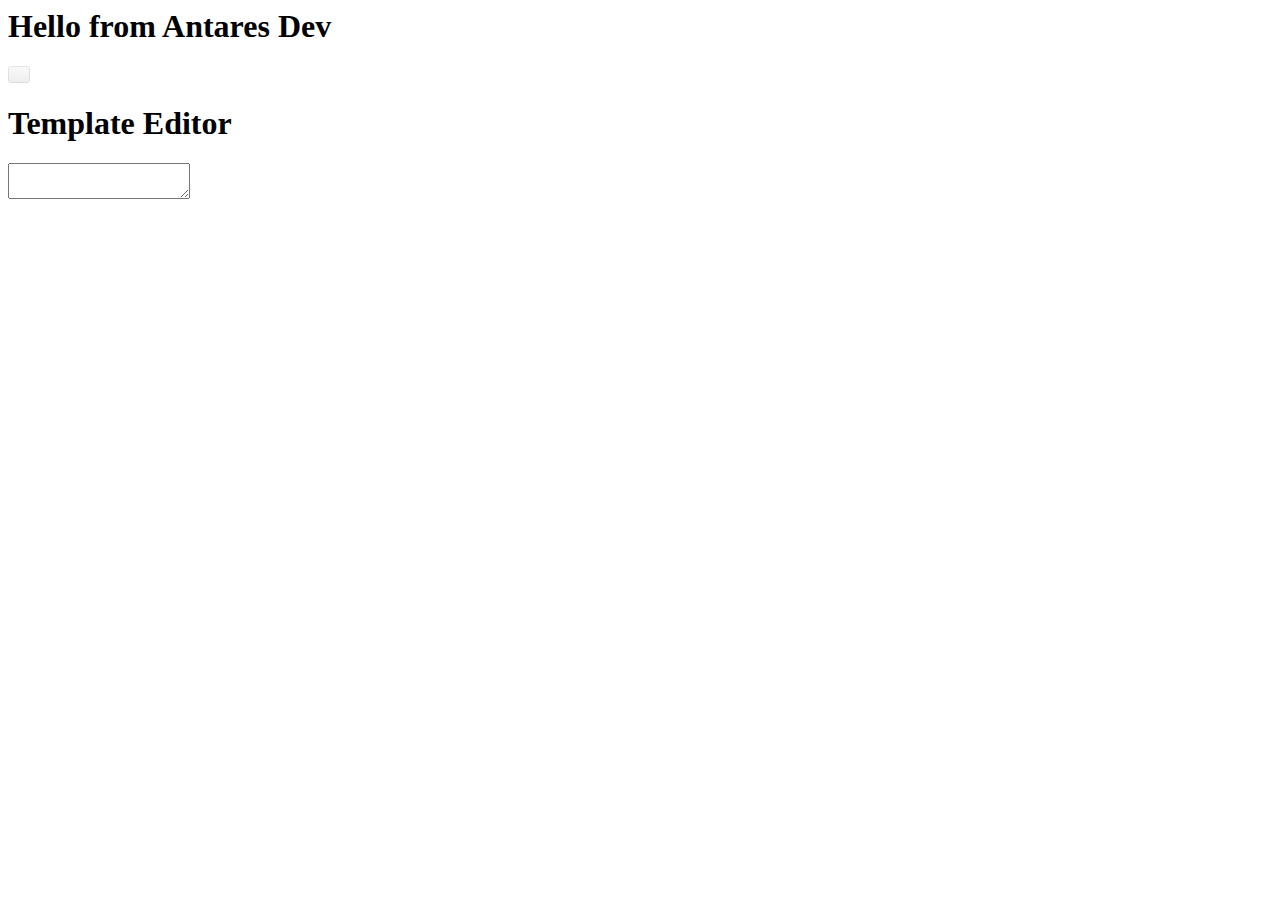
<file: resources/public/antares-dev.html>
<html>

  <head>
    <title>Antares Dev</title>
    <link href="stylesheets/semantic.css" rel="stylesheet" type="text/css" />
    <link href="stylesheets/codemirror/codemirror.css" rel="stylesheet" type="text/css" />
    <link href="stylesheets/codemirror/themes/solarized.css" rel="stylesheet" type="text/css" />
  </head>

  <body>
    <h1>Hello from Antares Dev</h1>

    <div id="antares-styles" style="display: none;"></div>
    <div id="detective-list">
      <div id="app-state-detective"></div>
      <div id="registered-components-detective"></div>
      <div id="mounted-components-detective"></div>
    </div>

    <div id="nav-list"></div>
    <div id="code-editor"></div>
    <div id="template-editor"></div>

    <div class="footer-javascripts">
      <script src="javascripts/codemirror/lib/codemirror.js"></script>
      <script src="javascripts/codemirror/modes/clojure.js"></script>
      <script src="javascripts/codemirror/addons/matchbrackets.js"></script>
      <script src="javascripts/cljscompiler/goog/base.js" type="text/javascript"></script>
      <script src="javascripts/cljscompiler/dev.js" type="text/javascript"></script>
      <script type="text/javascript">goog.require("antares.dev");</script>
    </div>
  </body>

</html>
</file>
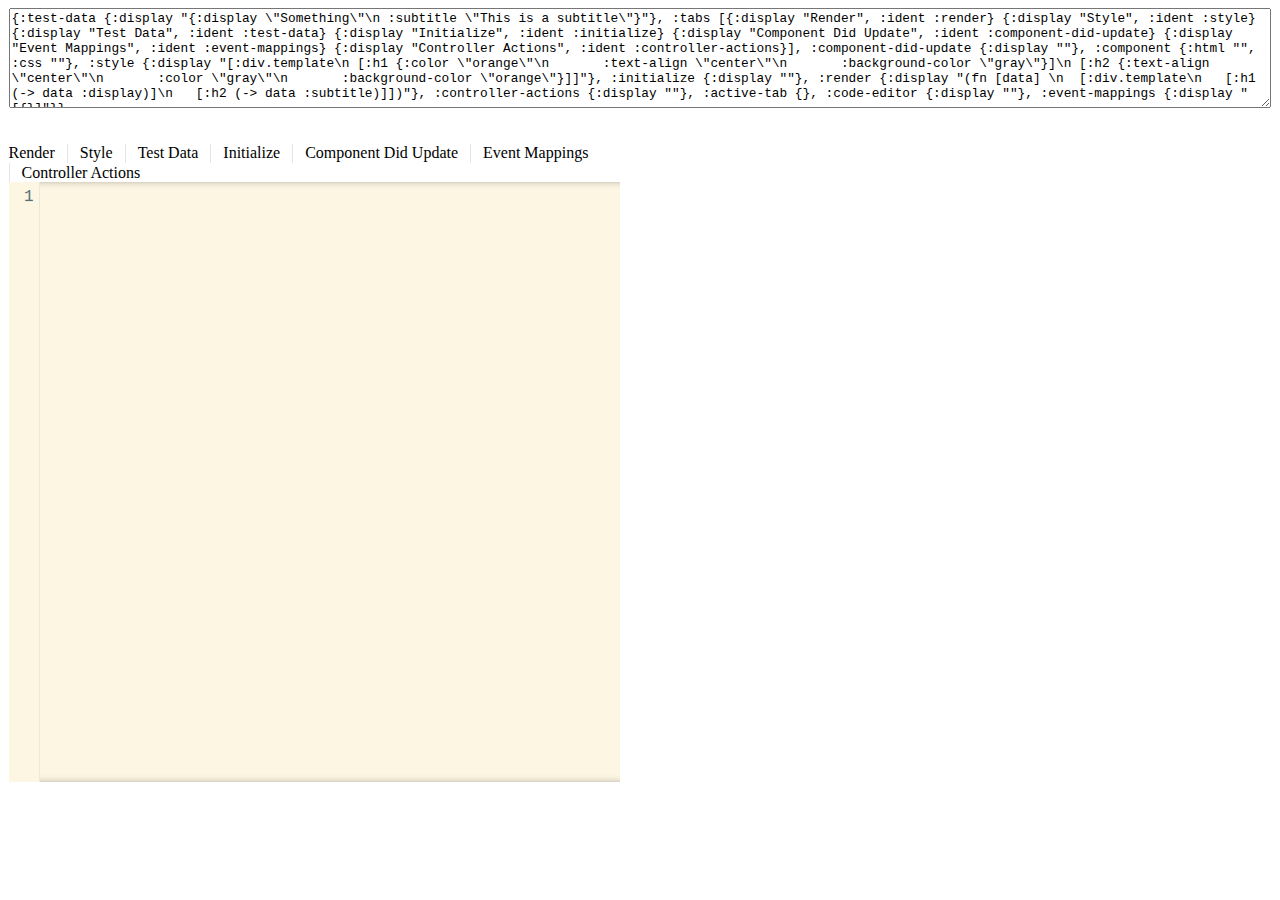
<file: resources/public/component-builder.html>
<html>

  <head>
    <title>Antares Component Builder</title>
    <link href="stylesheets/semantic.css" rel="stylesheet" type="text/css" />
    <link href="stylesheets/codemirror/codemirror.css" rel="stylesheet" type="text/css" />
    <link href="stylesheets/codemirror/themes/solarized.css" rel="stylesheet" type="text/css" />
  </head>

  <body>

    <div id="antares"></div>
    <div id="antares-styles"></div>

    <div class="footer-javascripts">
      <script src="javascripts/codemirror/lib/codemirror.js"></script>
      <script src="javascripts/codemirror/modes/clojure.js"></script>
      <script src="javascripts/codemirror/addons/matchbrackets.js"></script>
      <script src="javascripts/cljscompiler/goog/base.js" type="text/javascript"></script>
      <script src="javascripts/cljscompiler/dev.js" type="text/javascript"></script>
      <script type="text/javascript">goog.require("component_builder.core");</script>
    </div>

  </body>
  
</html>
</file>
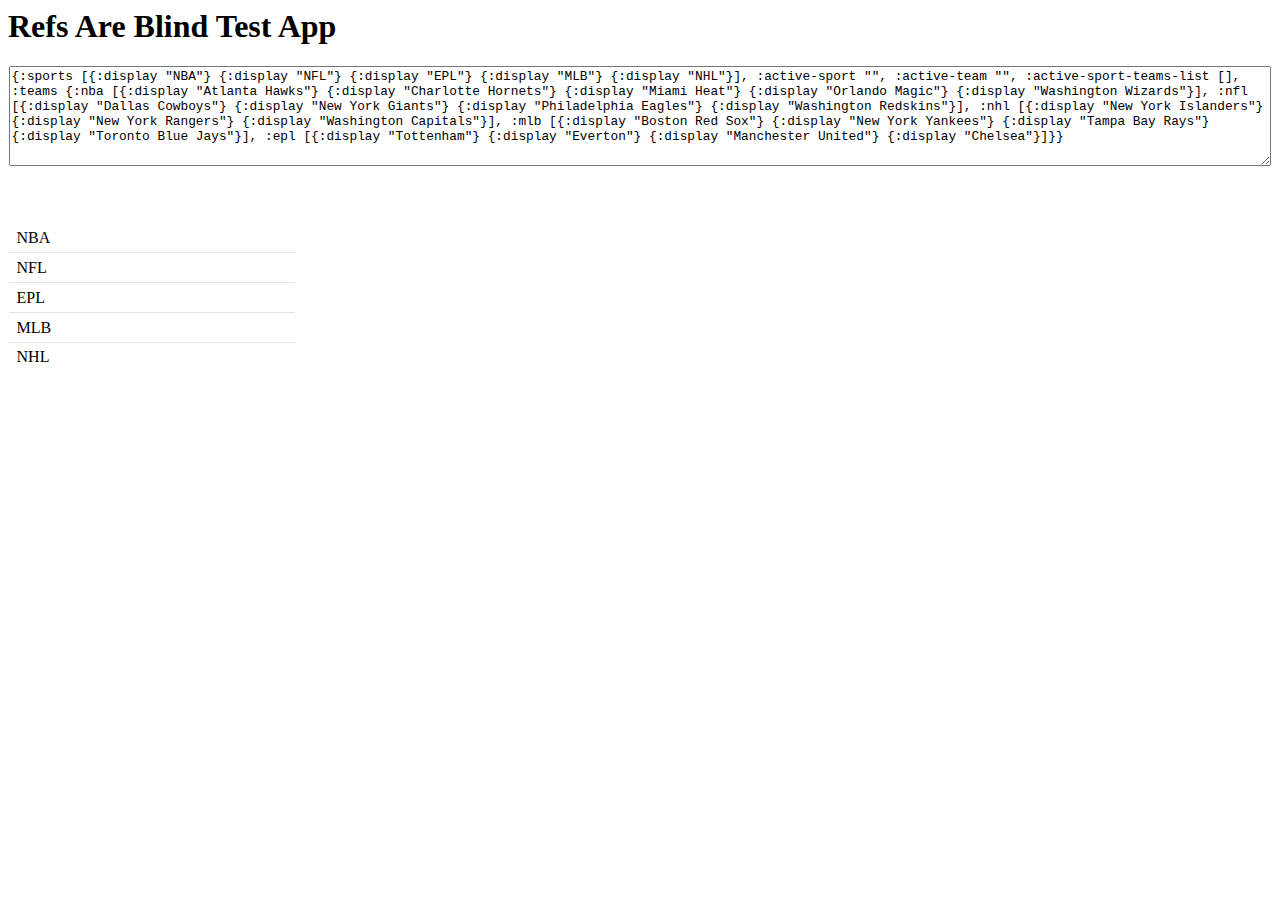
<file: resources/public/refsareblind-test.html>
<html>

  <head>
    <title>Refs Are Blind Test</title>
    <link href="stylesheets/semantic.css" rel="stylesheet" type="text/css" />
    <link href="stylesheets/codemirror/codemirror.css" rel="stylesheet" type="text/css" />
    <link href="stylesheets/codemirror/themes/solarized.css" rel="stylesheet" type="text/css" />
  </head>

  <body>

    <div id="antares"></div>
    <div id="antares-styles"></div>

    <div class="footer-javascripts">
      <script src="javascripts/codemirror/lib/codemirror.js"></script>
      <script src="javascripts/codemirror/modes/clojure.js"></script>
      <script src="javascripts/codemirror/addons/matchbrackets.js"></script>
      <script src="javascripts/cljscompiler/goog/base.js" type="text/javascript"></script>
      <script src="javascripts/cljscompiler/dev.js" type="text/javascript"></script>
      <script type="text/javascript">goog.require("refsareblind.test");</script>
    </div>
  </body>
  
</html>
</file>
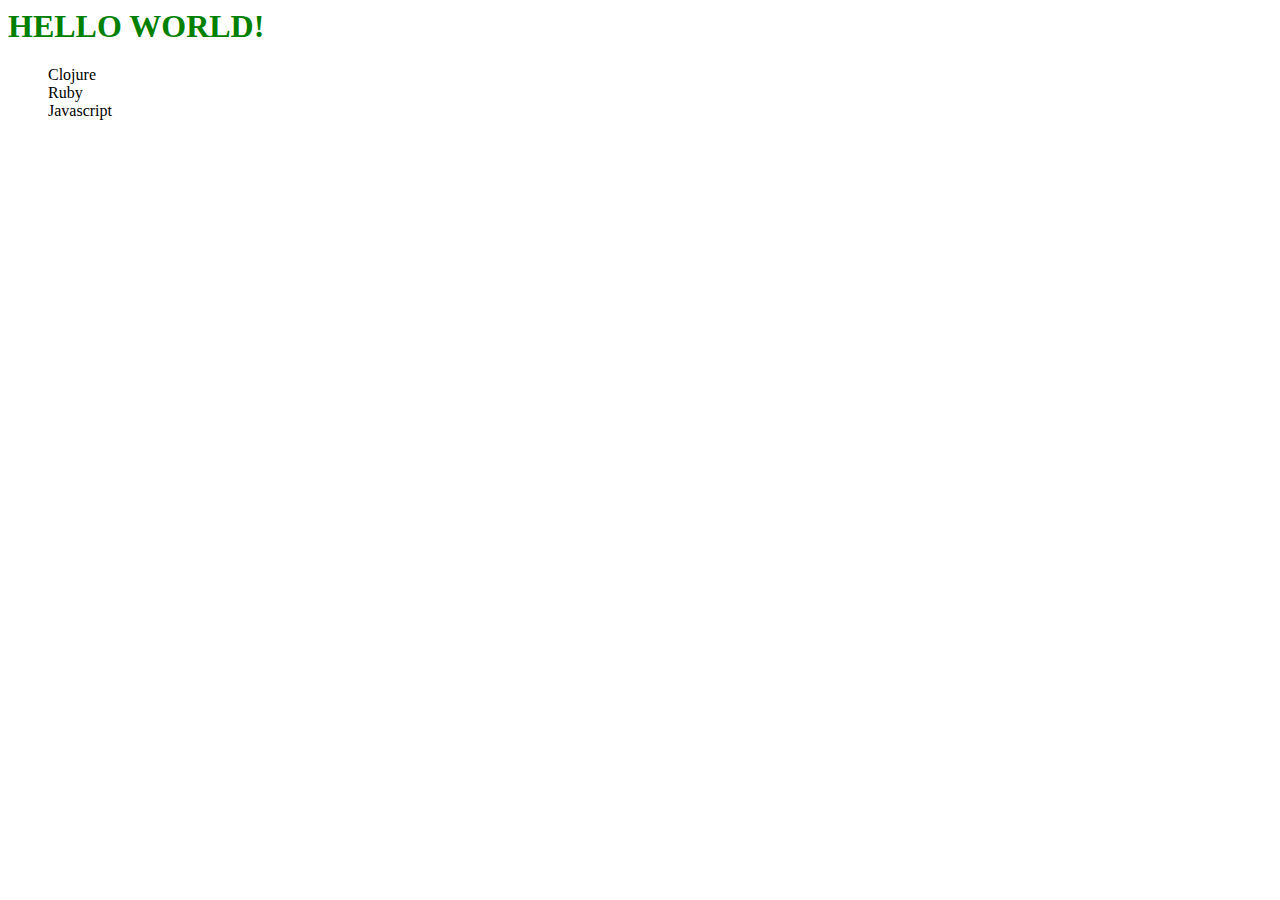
<file: resources/public/shaun-example.html>
<html>

  <head>
    <title>Antares Component Builder</title>
    <link href="stylesheets/semantic.css" rel="stylesheet" type="text/css" />
    <link href="stylesheets/codemirror/codemirror.css" rel="stylesheet" type="text/css" />
    <link href="stylesheets/codemirror/themes/solarized.css" rel="stylesheet" type="text/css" />
  </head>

  <body>

    <div id="antares"></div>
    <div id="antares-styles"></div>

    <div class="footer-javascripts">
      <script src="javascripts/codemirror/lib/codemirror.js"></script>
      <script src="javascripts/codemirror/modes/clojure.js"></script>
      <script src="javascripts/codemirror/addons/matchbrackets.js"></script>
      <script src="javascripts/cljscompiler/goog/base.js" type="text/javascript"></script>
      <script src="javascripts/cljscompiler/dev.js" type="text/javascript"></script>
      <script type="text/javascript">goog.require("shaun_example.core");</script>
    </div>

  </body>
  
</html>
</file>
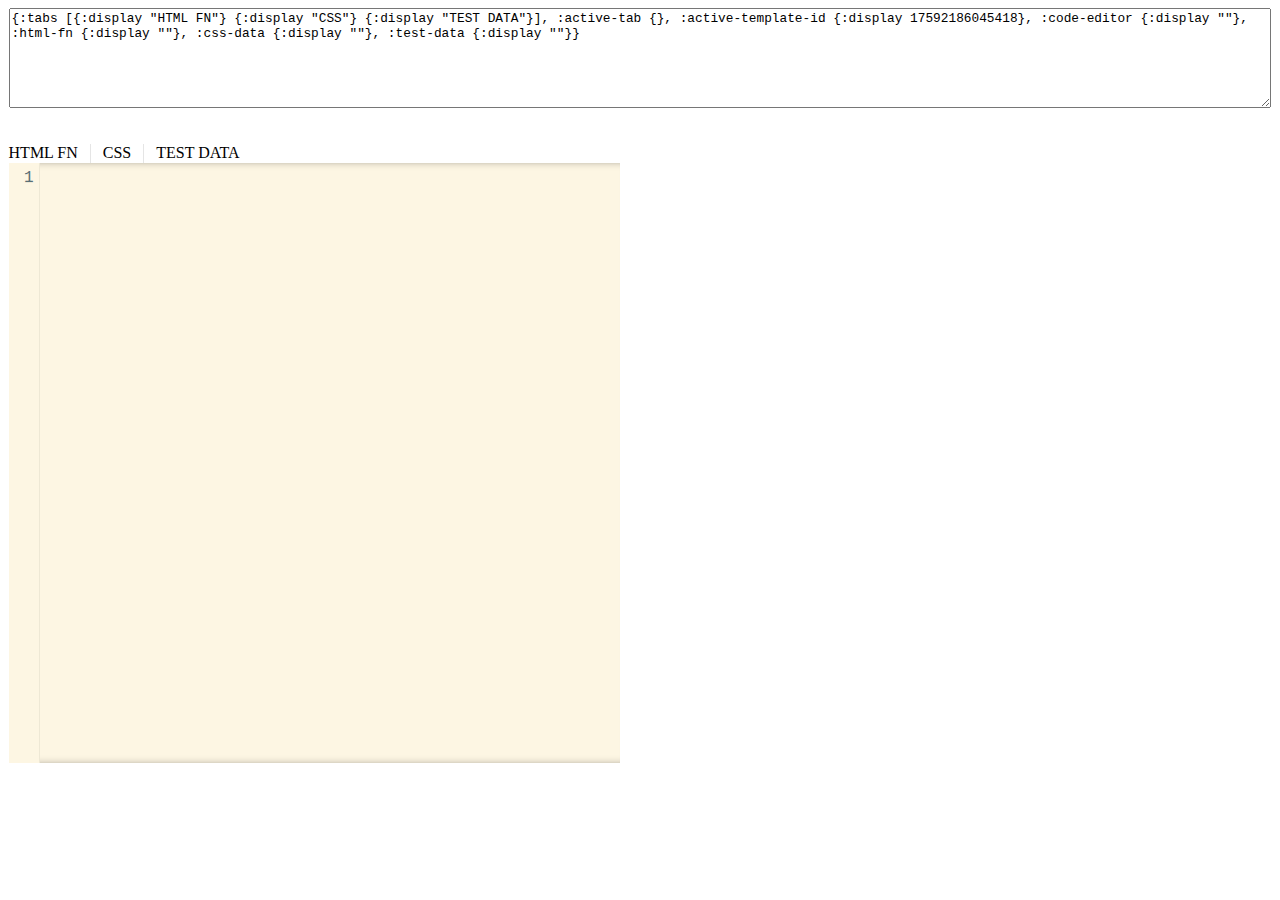
<file: resources/public/template-builder.html>
<html>

  <head>
    <title>Antares Template Builder</title>
    <link href="stylesheets/semantic.css" rel="stylesheet" type="text/css" />
    <link href="stylesheets/codemirror/codemirror.css" rel="stylesheet" type="text/css" />
    <link href="stylesheets/codemirror/themes/solarized.css" rel="stylesheet" type="text/css" />
    <link
  </head>

  <body>

    <div id="antares"></div>
    <div id="antares-styles"></div>

    <div class="footer-javascripts">
      <script src="javascripts/codemirror/lib/codemirror.js"></script>
      <script src="javascripts/codemirror/modes/clojure.js"></script>
      <script src="javascripts/codemirror/addons/matchbrackets.js"></script>
      <script src="javascripts/cljscompiler/goog/base.js" type="text/javascript"></script>
      <script src="javascripts/cljscompiler/dev.js" type="text/javascript"></script>
      <script type="text/javascript">goog.require("template_builder.core");</script>
    </div>

  </body>
  
</html>
</file>
<file: resources/public/stylesheets/codemirror/codemirror.css>
/* BASICS */

.CodeMirror {
  /* Set height, width, borders, and global font properties here */
  font-family: monospace;
  height: 300px;
}
.CodeMirror-scroll {
  /* Set scrolling behaviour here */
  overflow: auto;
}

/* PADDING */

.CodeMirror-lines {
  padding: 4px 0; /* Vertical padding around content */
}
.CodeMirror pre {
  padding: 0 4px; /* Horizontal padding of content */
}

.CodeMirror-scrollbar-filler, .CodeMirror-gutter-filler {
  background-color: white; /* The little square between H and V scrollbars */
}

/* GUTTER */

.CodeMirror-gutters {
  border-right: 1px solid #ddd;
  background-color: #f7f7f7;
  white-space: nowrap;
}
.CodeMirror-linenumbers {}
.CodeMirror-linenumber {
  padding: 0 3px 0 5px;
  min-width: 20px;
  text-align: right;
  color: #999;
  -moz-box-sizing: content-box;
  box-sizing: content-box;
}

.CodeMirror-guttermarker { color: black; }
.CodeMirror-guttermarker-subtle { color: #999; }

/* CURSOR */

.CodeMirror div.CodeMirror-cursor {
  border-left: 1px solid black;
}
/* Shown when moving in bi-directional text */
.CodeMirror div.CodeMirror-secondarycursor {
  border-left: 1px solid silver;
}
.CodeMirror.cm-keymap-fat-cursor div.CodeMirror-cursor {
  width: auto;
  border: 0;
  background: #7e7;
}
.cm-animate-fat-cursor {
  width: auto;
  border: 0;
  -webkit-animation: blink 1.06s steps(1) infinite;
  -moz-animation: blink 1.06s steps(1) infinite;
  animation: blink 1.06s steps(1) infinite;
}
@-moz-keyframes blink {
  0% { background: #7e7; }
  50% { background: none; }
  100% { background: #7e7; }
}
@-webkit-keyframes blink {
  0% { background: #7e7; }
  50% { background: none; }
  100% { background: #7e7; }
}
@keyframes blink {
  0% { background: #7e7; }
  50% { background: none; }
  100% { background: #7e7; }
}

/* Can style cursor different in overwrite (non-insert) mode */
div.CodeMirror-overwrite div.CodeMirror-cursor {}

.cm-tab { display: inline-block; }

.CodeMirror-ruler {
  border-left: 1px solid #ccc;
  position: absolute;
}

/* DEFAULT THEME */

.cm-s-default .cm-keyword {color: #708;}
.cm-s-default .cm-atom {color: #219;}
.cm-s-default .cm-number {color: #164;}
.cm-s-default .cm-def {color: #00f;}
.cm-s-default .cm-variable,
.cm-s-default .cm-punctuation,
.cm-s-default .cm-property,
.cm-s-default .cm-operator {}
.cm-s-default .cm-variable-2 {color: #05a;}
.cm-s-default .cm-variable-3 {color: #085;}
.cm-s-default .cm-comment {color: #a50;}
.cm-s-default .cm-string {color: #a11;}
.cm-s-default .cm-string-2 {color: #f50;}
.cm-s-default .cm-meta {color: #555;}
.cm-s-default .cm-qualifier {color: #555;}
.cm-s-default .cm-builtin {color: #30a;}
.cm-s-default .cm-bracket {color: #997;}
.cm-s-default .cm-tag {color: #170;}
.cm-s-default .cm-attribute {color: #00c;}
.cm-s-default .cm-header {color: blue;}
.cm-s-default .cm-quote {color: #090;}
.cm-s-default .cm-hr {color: #999;}
.cm-s-default .cm-link {color: #00c;}

.cm-negative {color: #d44;}
.cm-positive {color: #292;}
.cm-header, .cm-strong {font-weight: bold;}
.cm-em {font-style: italic;}
.cm-link {text-decoration: underline;}

.cm-s-default .cm-error {color: #f00;}
.cm-invalidchar {color: #f00;}

/* Default styles for common addons */

div.CodeMirror span.CodeMirror-matchingbracket {color: #0f0;}
div.CodeMirror span.CodeMirror-nonmatchingbracket {color: #f22;}
.CodeMirror-matchingtag { background: rgba(255, 150, 0, .3); }
.CodeMirror-activeline-background {background: #e8f2ff;}

/* STOP */

/* The rest of this file contains styles related to the mechanics of
   the editor. You probably shouldn't touch them. */

.CodeMirror {
  line-height: 1;
  position: relative;
  overflow: hidden;
  background: white;
  color: black;
}

.CodeMirror-scroll {
  /* 30px is the magic margin used to hide the element's real scrollbars */
  /* See overflow: hidden in .CodeMirror */
  margin-bottom: -30px; margin-right: -30px;
  padding-bottom: 30px;
  height: 100%;
  outline: none; /* Prevent dragging from highlighting the element */
  position: relative;
  -moz-box-sizing: content-box;
  box-sizing: content-box;
}
.CodeMirror-sizer {
  position: relative;
  border-right: 30px solid transparent;
  -moz-box-sizing: content-box;
  box-sizing: content-box;
}

/* The fake, visible scrollbars. Used to force redraw during scrolling
   before actuall scrolling happens, thus preventing shaking and
   flickering artifacts. */
.CodeMirror-vscrollbar, .CodeMirror-hscrollbar, .CodeMirror-scrollbar-filler, .CodeMirror-gutter-filler {
  position: absolute;
  z-index: 6;
  display: none;
}
.CodeMirror-vscrollbar {
  right: 0; top: 0;
  overflow-x: hidden;
  overflow-y: scroll;
}
.CodeMirror-hscrollbar {
  bottom: 0; left: 0;
  overflow-y: hidden;
  overflow-x: scroll;
}
.CodeMirror-scrollbar-filler {
  right: 0; bottom: 0;
}
.CodeMirror-gutter-filler {
  left: 0; bottom: 0;
}

.CodeMirror-gutters {
  position: absolute; left: 0; top: 0;
  padding-bottom: 30px;
  z-index: 3;
}
.CodeMirror-gutter {
  white-space: normal;
  height: 100%;
  -moz-box-sizing: content-box;
  box-sizing: content-box;
  padding-bottom: 30px;
  margin-bottom: -32px;
  display: inline-block;
  /* Hack to make IE7 behave */
  *zoom:1;
  *display:inline;
}
.CodeMirror-gutter-elt {
  position: absolute;
  cursor: default;
  z-index: 4;
}

.CodeMirror-lines {
  cursor: text;
}
.CodeMirror pre {
  /* Reset some styles that the rest of the page might have set */
  -moz-border-radius: 0; -webkit-border-radius: 0; border-radius: 0;
  border-width: 0;
  background: transparent;
  font-family: inherit;
  font-size: inherit;
  margin: 0;
  white-space: pre;
  word-wrap: normal;
  line-height: inherit;
  color: inherit;
  z-index: 2;
  position: relative;
  overflow: visible;
}
.CodeMirror-wrap pre {
  word-wrap: break-word;
  white-space: pre-wrap;
  word-break: normal;
}

.CodeMirror-linebackground {
  position: absolute;
  left: 0; right: 0; top: 0; bottom: 0;
  z-index: 0;
}

.CodeMirror-linewidget {
  position: relative;
  z-index: 2;
  overflow: auto;
}

.CodeMirror-widget {}

.CodeMirror-wrap .CodeMirror-scroll {
  overflow-x: hidden;
}

.CodeMirror-measure {
  position: absolute;
  width: 100%;
  height: 0;
  overflow: hidden;
  visibility: hidden;
}
.CodeMirror-measure pre { position: static; }

.CodeMirror div.CodeMirror-cursor {
  position: absolute;
  border-right: none;
  width: 0;
}

div.CodeMirror-cursors {
  visibility: hidden;
  position: relative;
  z-index: 1;
}
.CodeMirror-focused div.CodeMirror-cursors {
  visibility: visible;
}

.CodeMirror-selected { background: #d9d9d9; }
.CodeMirror-focused .CodeMirror-selected { background: #d7d4f0; }
.CodeMirror-crosshair { cursor: crosshair; }

.cm-searching {
  background: #ffa;
  background: rgba(255, 255, 0, .4);
}

/* IE7 hack to prevent it from returning funny offsetTops on the spans */
.CodeMirror span { *vertical-align: text-bottom; }

/* Used to force a border model for a node */
.cm-force-border { padding-right: .1px; }

@media print {
  /* Hide the cursor when printing */
  .CodeMirror div.CodeMirror-cursors {
    visibility: hidden;
  }
}
</file>
<file: resources/public/stylesheets/codemirror/themes/solarized.css>
/*
Solarized theme for code-mirror
http://ethanschoonover.com/solarized
*/

/*
Solarized color pallet
http://ethanschoonover.com/solarized/img/solarized-palette.png
*/

.solarized.base03 { color: #002b36; }
.solarized.base02 { color: #073642; }
.solarized.base01 { color: #586e75; }
.solarized.base00 { color: #657b83; }
.solarized.base0 { color: #839496; }
.solarized.base1 { color: #93a1a1; }
.solarized.base2 { color: #eee8d5; }
.solarized.base3  { color: #fdf6e3; }
.solarized.solar-yellow  { color: #b58900; }
.solarized.solar-orange  { color: #cb4b16; }
.solarized.solar-red { color: #dc322f; }
.solarized.solar-magenta { color: #d33682; }
.solarized.solar-violet  { color: #6c71c4; }
.solarized.solar-blue { color: #268bd2; }
.solarized.solar-cyan { color: #2aa198; }
.solarized.solar-green { color: #859900; }

/* Color scheme for code-mirror */

.cm-s-solarized {
  line-height: 1.45em;
  color-profile: sRGB;
  rendering-intent: auto;
}
.cm-s-solarized.cm-s-dark {
  color: #839496;
  background-color:  #002b36;
  text-shadow: #002b36 0 1px;
}
.cm-s-solarized.cm-s-light {
  background-color: #fdf6e3;
  color: #657b83;
  text-shadow: #eee8d5 0 1px;
}

.cm-s-solarized .CodeMirror-widget {
  text-shadow: none;
}


.cm-s-solarized .cm-keyword { color: #cb4b16 }
.cm-s-solarized .cm-atom { color: #d33682; }
.cm-s-solarized .cm-number { color: #d33682; }
.cm-s-solarized .cm-def { color: #2aa198; }

.cm-s-solarized .cm-variable { color: #268bd2; }
.cm-s-solarized .cm-variable-2 { color: #b58900; }
.cm-s-solarized .cm-variable-3 { color: #6c71c4; }

.cm-s-solarized .cm-property { color: #2aa198; }
.cm-s-solarized .cm-operator {color: #6c71c4;}

.cm-s-solarized .cm-comment { color: #586e75; font-style:italic; }

.cm-s-solarized .cm-string { color: #859900; }
.cm-s-solarized .cm-string-2 { color: #b58900; }

.cm-s-solarized .cm-meta { color: #859900; }
.cm-s-solarized .cm-qualifier { color: #b58900; }
.cm-s-solarized .cm-builtin { color: #d33682; }
.cm-s-solarized .cm-bracket { color: #cb4b16; }
.cm-s-solarized .CodeMirror-matchingbracket { color: #859900; }
.cm-s-solarized .CodeMirror-nonmatchingbracket { color: #dc322f; }
.cm-s-solarized .cm-tag { color: #93a1a1 }
.cm-s-solarized .cm-attribute {  color: #2aa198; }
.cm-s-solarized .cm-header { color: #586e75; }
.cm-s-solarized .cm-quote { color: #93a1a1; }
.cm-s-solarized .cm-hr {
  color: transparent;
  border-top: 1px solid #586e75;
  display: block;
}
.cm-s-solarized .cm-link { color: #93a1a1; cursor: pointer; }
.cm-s-solarized .cm-special { color: #6c71c4; }
.cm-s-solarized .cm-em {
  color: #999;
  text-decoration: underline;
  text-decoration-style: dotted;
}
.cm-s-solarized .cm-strong { color: #eee; }
.cm-s-solarized .cm-tab:before {
  content: "➤";   /*visualize tab character*/
  color: #586e75;
  position:absolute;
}
.cm-s-solarized .cm-error,
.cm-s-solarized .cm-invalidchar {
  color: #586e75;
  border-bottom: 1px dotted #dc322f;
}

.cm-s-solarized.cm-s-dark .CodeMirror-selected {
  background: #073642;
}

.cm-s-solarized.cm-s-light .CodeMirror-selected {
  background: #eee8d5;
}

/* Editor styling */



/* Little shadow on the view-port of the buffer view */
.cm-s-solarized.CodeMirror {
  -moz-box-shadow: inset 7px 0 12px -6px #000;
  -webkit-box-shadow: inset 7px 0 12px -6px #000;
  box-shadow: inset 7px 0 12px -6px #000;
}

/* Gutter border and some shadow from it  */
.cm-s-solarized .CodeMirror-gutters {
  border-right: 1px solid;
}

/* Gutter colors and line number styling based of color scheme (dark / light) */

/* Dark */
.cm-s-solarized.cm-s-dark .CodeMirror-gutters {
  background-color:  #002b36;
  border-color: #00232c;
}

.cm-s-solarized.cm-s-dark .CodeMirror-linenumber {
  text-shadow: #021014 0 -1px;
}

/* Light */
.cm-s-solarized.cm-s-light .CodeMirror-gutters {
  background-color: #fdf6e3;
  border-color: #eee8d5;
}

/* Common */
.cm-s-solarized .CodeMirror-linenumber {
  color: #586e75;
  padding: 0 5px;
}
.cm-s-solarized .CodeMirror-guttermarker-subtle { color: #586e75; }
.cm-s-solarized.cm-s-dark .CodeMirror-guttermarker { color: #ddd; }
.cm-s-solarized.cm-s-light .CodeMirror-guttermarker { color: #cb4b16; }

.cm-s-solarized .CodeMirror-gutter .CodeMirror-gutter-text {
  color: #586e75;
}

.cm-s-solarized .CodeMirror-lines .CodeMirror-cursor {
  border-left: 1px solid #819090;
}

/*
Active line. Negative margin compensates left padding of the text in the
view-port
*/
.cm-s-solarized.cm-s-dark .CodeMirror-activeline-background {
  background: rgba(255, 255, 255, 0.10);
}
.cm-s-solarized.cm-s-light .CodeMirror-activeline-background {
  background: rgba(0, 0, 0, 0.10);
}
</file>
